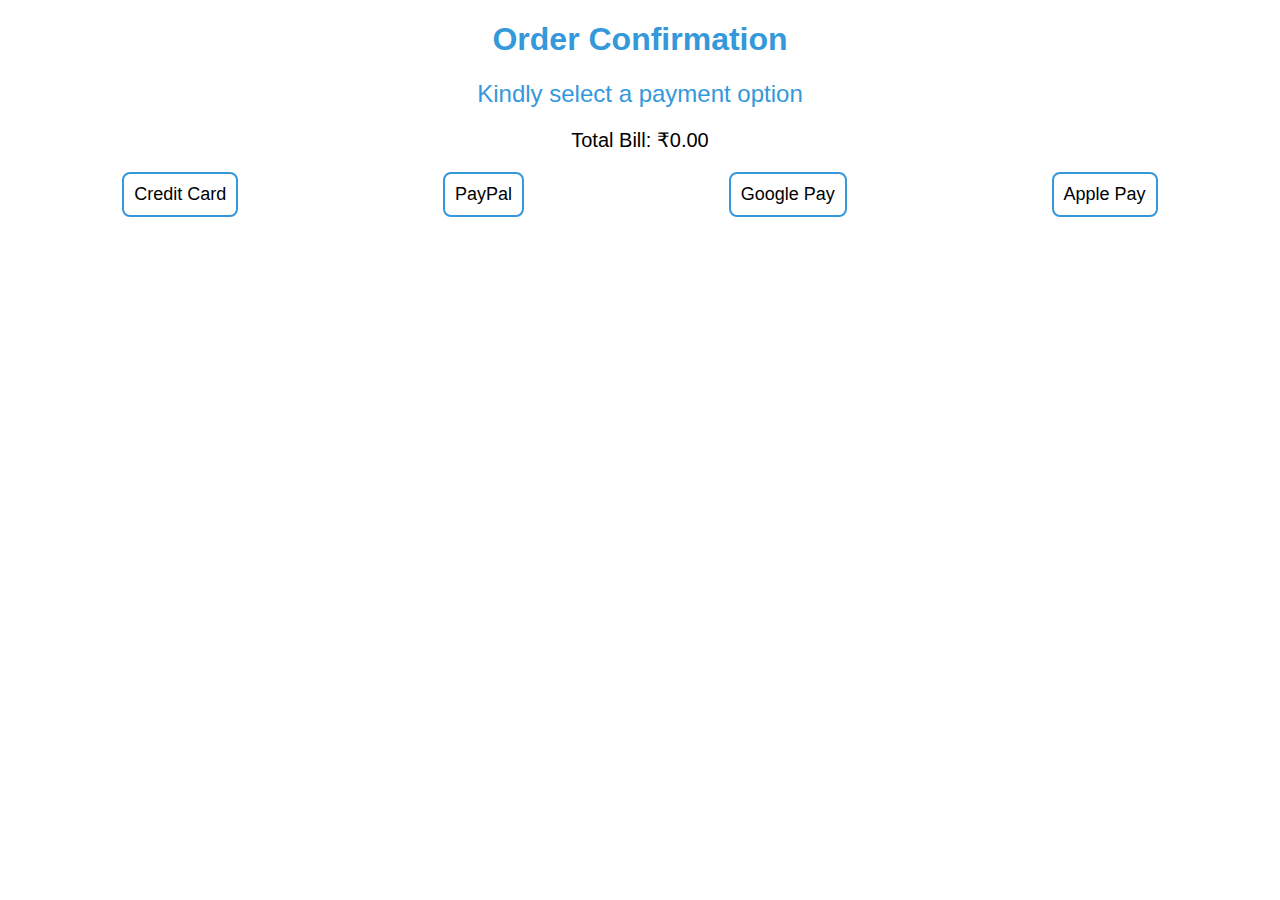
<file: order.html>
<!DOCTYPE html>
<html lang="en">
<head>
    <meta charset="UTF-8">
    <meta name="viewport" content="width=device-width, initial-scale=1.0">
    <title>Confirm Order</title>
    <!-- Include your styles here -->
    <style>
        body {
            font-family: Arial, sans-serif;
            text-align: center;
            margin: 20px;
        }

        h1 {
            color: #3498db;
        }
        table {
        border-collapse: collapse;
        width: 100%;
        margin-top: 20px;
        background-color: #3498db; /* Blue theme color */
        color: white; /* Text color for better visibility */
    }

    th, td {
        border: 2px solid #2980b9; /* Darker blue for borders */
        padding: 8px;
        text-align: left;
    }

    th {
        background-color: #2980b9; /* Darker blue for header background */
    }

        #confirmation-message {
            font-size: 24px;
            margin-bottom: 20px;
            color: #3498db;
        }

        #total-bill {
            font-size: 20px;
            margin-bottom: 20px;
        }

        #item-details {
            font-size: 18px;
            margin-bottom: 20px;
            text-align: left;
        }

        #payment-options {
            font-size: 18px;
            margin-bottom: 20px;
            display: flex;
            justify-content: space-around;
            align-items: center;
        }

        .payment-option {
            border: 2px solid #3498db;
            border-radius: 8px;
            padding: 10px;
            cursor: pointer;
            transition: background-color 0.3s;
        }

        .payment-option:hover {
            background-color: #3498db;
            color: white;
        }

        .selected {
            background-color: #3498db;
            color: white;
        }
    </style>
</head>
<body>
    <h1>Order Confirmation</h1>

    <div id="confirmation-message">Kindly select a payment option</div>
    <div id="total-bill"></div>
    <div id="item-details"></div>
    
    <div id="payment-options">
        <div class="payment-option" onclick="selectPaymentOption('Credit Card')">Credit Card</div>
        <div class="payment-option" onclick="selectPaymentOption('PayPal')">PayPal</div>
        <div class="payment-option" onclick="selectPaymentOption('Google Pay')">Google Pay</div>
        <div class="payment-option" onclick="selectPaymentOption('Apple Pay')">Apple Pay</div>
    </div>

    <script>
        // Retrieve the cart and total from local storage
        const cart = JSON.parse(localStorage.getItem('cart')) || [];
        console.log('Retrieved Cart:', cart); // Log the retrieved cart data to the console
        let total = 0;
    
        for (const product of cart) {
            total += product.price;
        }
    
        // Display confirmation details
        const confirmationMessage = document.getElementById('confirmation-message');
        const totalBill = document.getElementById('total-bill');
        const itemDetails = document.getElementById('item-details');
    
        totalBill.innerText = `Total Bill:  ₹${total.toFixed(2)}`;
    
        // Function to handle the selection of payment options
        function selectPaymentOption(option) {
            const paymentOptions = document.querySelectorAll('.payment-option');
            paymentOptions.forEach((el) => el.classList.remove('selected'));
    
            // Use classList to add the 'selected' class to the clicked element
            event.target.classList.add('selected');
    
            // Display item details in the final bill as a table
            const tableHeader = '<tr><th>Item Name</th><th>Price</th></tr>';
            const tableRows = cart.map(product => `<tr><td>${product.name}</td><td> ₹${product.price.toFixed(2)}</td></tr>`);
            const totalRow = `<tr><td style="text-align: right;" colspan="2">Total:  ₹${total.toFixed(2)}</td></tr>`;
            const table = `<table>${tableHeader}${tableRows.join('')}${totalRow}</table>`;
    
            itemDetails.innerHTML = `<p>Items Bought:</p>${table}`;
    
            // Change confirmation message on selecting a payment option
            confirmationMessage.innerText = 'Order confirmed';
        }
    
        // Clear the cart after confirming the order
        localStorage.removeItem('cart');
    </script>
    
    
    
</body>
</html>
</file>
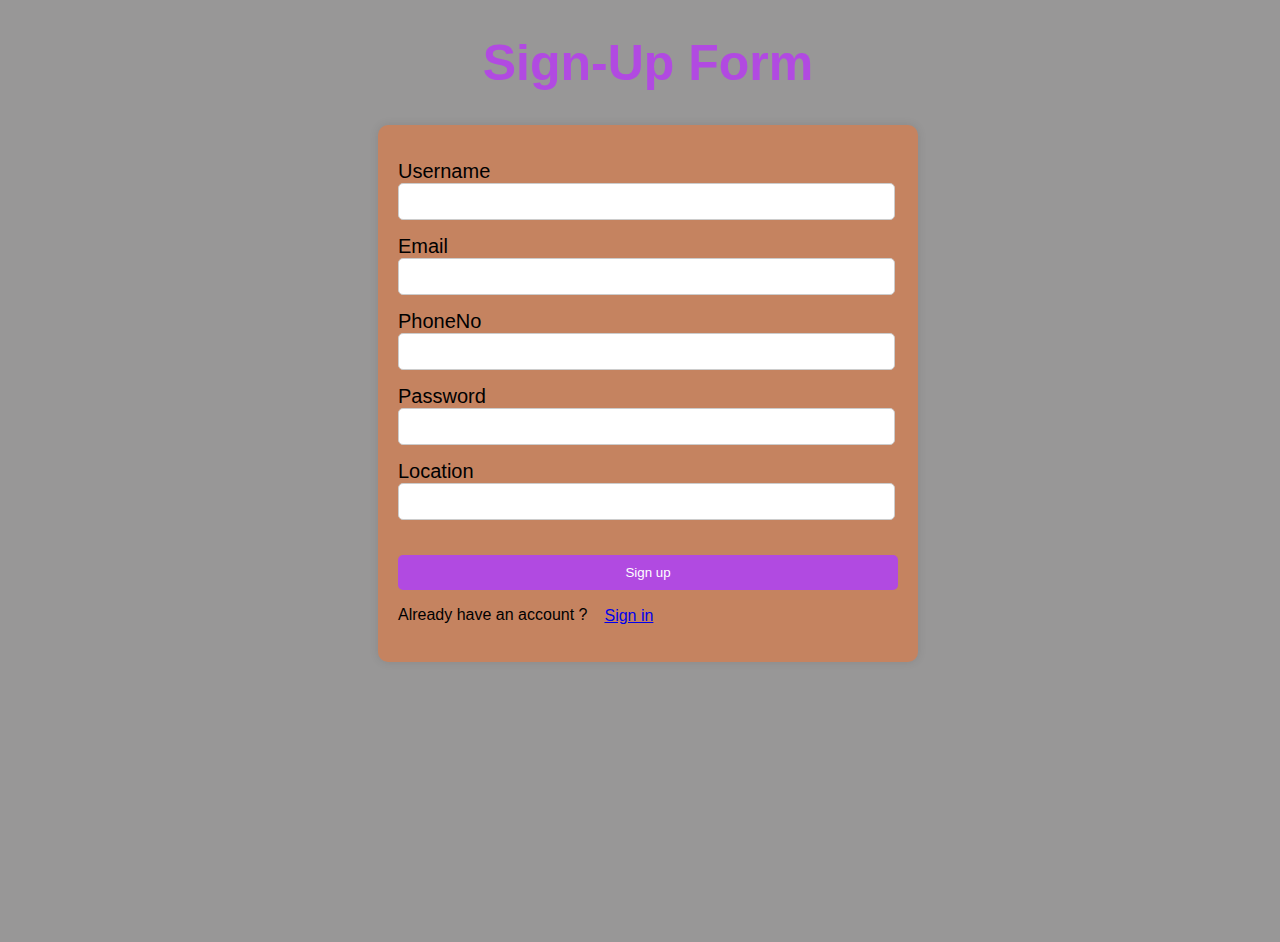
<file: signup.html>
<!DOCTYPE html>
<html>
<head>
    <title>Login</title>
    <!-- Your styles or linked CSS file here -->
    <style>
        /* Add your login form styles here */

body {
    font-family:'Lucida Sans', 'Lucida Sans Regular', 'Lucida Grande', 'Lucida Sans Unicode', Geneva, Verdana, sans-serif;
    background: rgb(152, 151, 151);
}

h1 {
    text-align: center;
    color: #b14ae1;
    font-size: 50px;
    font-family:'Lucida Sans', 'Lucida Sans Regular', 'Lucida Grande', 'Lucida Sans Unicode', Geneva, Verdana, sans-serif;
}

form {
    width: 500px;
    margin: 0 auto;
    background:rgba(250, 109, 33, 0.463);
    padding: 20px;
    border-radius: 10px;
    box-shadow: 0 0 10px rgba(0, 0, 0, 0.1);
}

label {
    display: block;
    margin: 15px 0;
}

label span {
    font-size:20px;
    color:black;
}

input[type="email"],
input[type="password"],
input[type="username"],
input[type="phoneno"],
input[type="location"]
 {
    width: 95%;
    padding: 10px;
    border: 1px solid #ccc;
    border-radius: 5px;
}

button.submit {
    width: 100%;
    padding: 10px;
    margin-top: 20px;
    border: none;
    border-radius: 5px;
    background: #b14ae1;
    color: white;
    cursor: pointer;
    transition: background 0.3s;
}

button.submit:hover {
    background: #45a049;
}
body{
background-image: url("https://i.pinimg.com/originals/bf/65/d5/bf65d51f34b1bf193ec947f3c0c3f3e0.jpg");
background-repeat: no-repeat;
background-size:cover;
height: 100vh;
width: 100vw;

}

.no_account{
    display: flex;

}

.success-message {
            text-align: center;
            color: green;
            margin-top: 20px;
        }

        .redirect-button {
            display: block;
            width: 150px;
            margin: 20px auto;
            padding: 10px;
            border: none;
            border-radius: 5px;
            background: #4CAF50;
            color: white;
            text-align: center;
            text-decoration: none;
        }

        .redirect-button:hover {
            background: #45a049;
        }

    </style>
</head>
<body>
    <!-- Your header content here -->
    <h1>Sign-Up Form</h1>
    <form action="signup.php" method="post">
        <label>
            <span>Username</span>
            <input type="username" name="username" required />
        </label>
        <label>
            <span>Email</span>
            <input type="email" name="email" required />
        </label>
        <label>
            <span>PhoneNo</span>
            <input type="phoneno" name="phoneno" required />
        </label>
        <label>
            <span>Password</span>
            <input type="password" name="password" required />
        </label>
        <label>
            <span>Location</span>
            <input type="location" name="location" required />
        </label>
        <button type="submit" class="submit">Sign up</button>
        <div class="no_account">
        <p>Already have an account ?</p>
        <a href="form.html" style="margin:17px;">Sign in</a>
        </div>
        
    </form>
</body>
</html>
</file>
